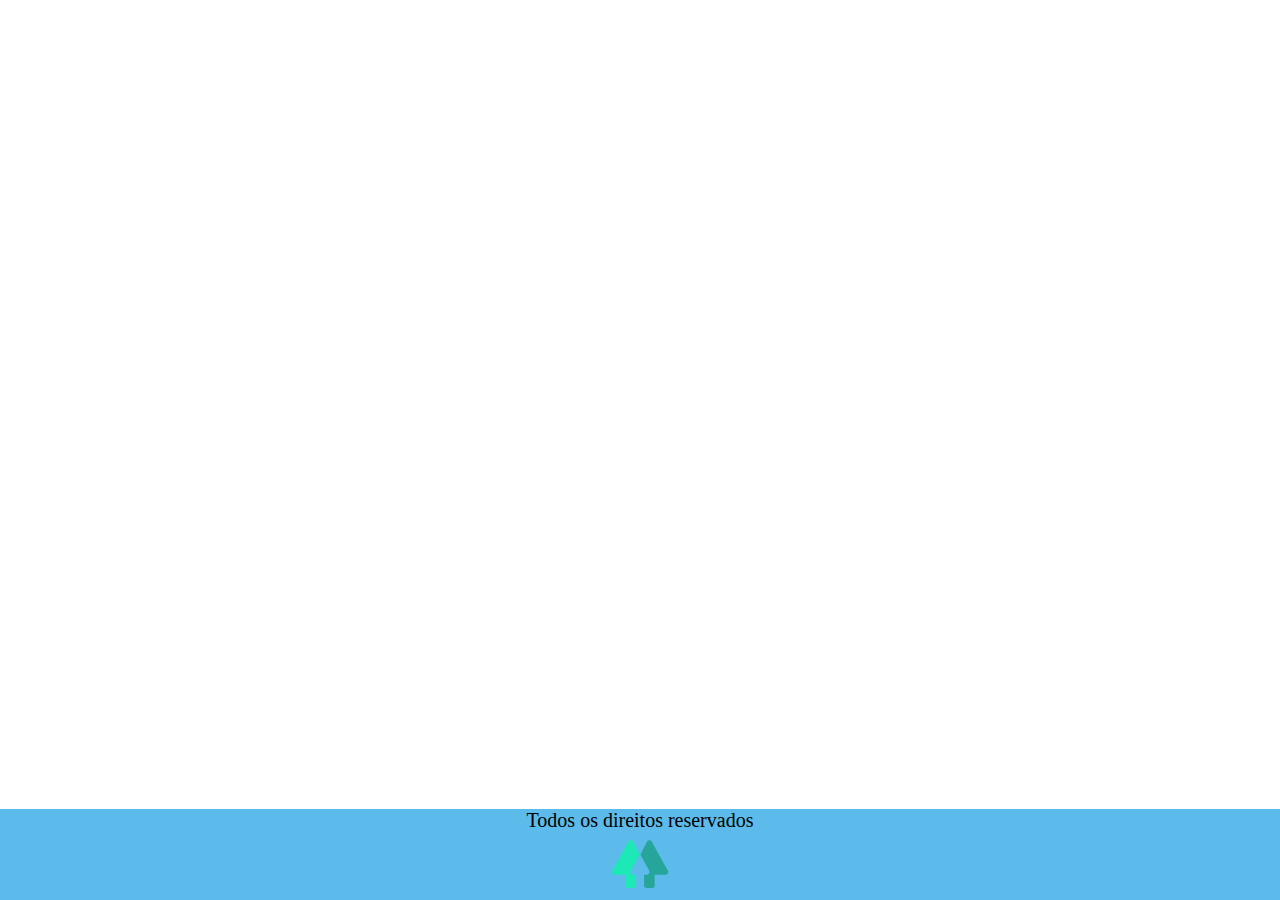
<file: layouts/footer.html>
<!DOCTYPE html>
<html>
    <!--Responsável pelo cabeçalho-->
<head>
    <meta charset="UTF-8">
    <title>Document</title>
    <link rel="stylesheet" href="../accets/css/footer.css">
</head>
<body>
    <!--Responsável pelo rodapé do site-->
    <footer>
        <p id="p1">Todos os direitos reservados</p>
        <a href="https://linktr.ee/omegadeltech" target="_blank">
            <img src="../accets/imagens/linktree.png" alt="Logo linktree" width="64px" height="64px">
        </a>
    </footer>
</body>
</html>
</file>
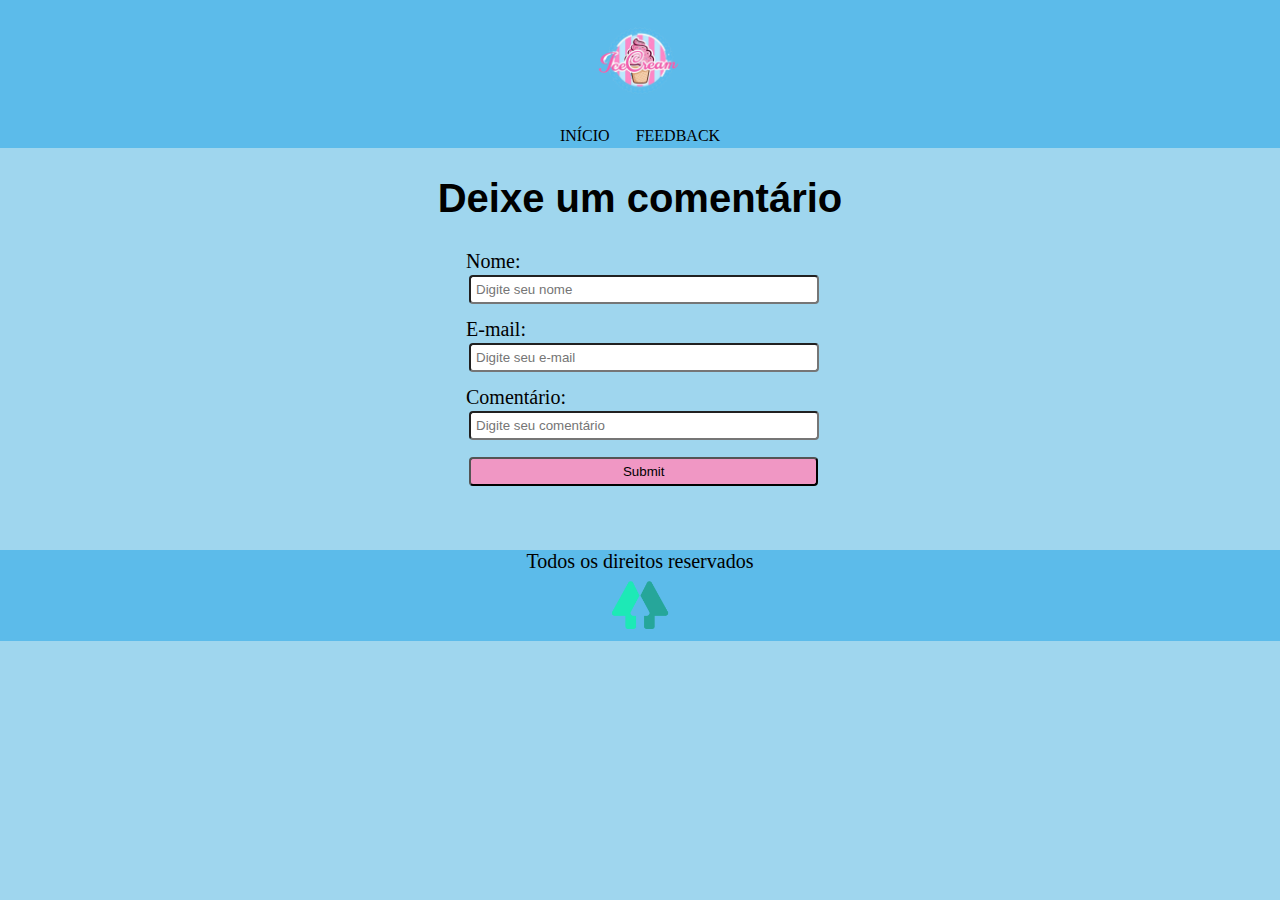
<file: pages/pag3.html>
<!DOCTYPE html>
<html>
<!--link com a pag3.css-->

<head>
    <meta charset="UTF-8">
    <title>Document</title>
    <link rel="stylesheet" href="../accets/css/pag3.css">
</head>
<!--corpo do página e conectado com o header-->

<body>
    <iframe src="../layouts/hearder.html" frameborder="0" width="100%"></iframe>

    <div>
        <h1>Deixe um comentário</h1>
    </div>

    <div id="div1">

        <!--formulário incluindo nome, e-mail e comentário-->
        <form action="./pag4.html">
            <label for="">Nome:</label>
            <input class="input1" type="text" placeholder="Digite seu nome" required>
            <label for="">E-mail:</label>
            <input class="input1" type="email" placeholder="Digite seu e-mail" required>
            <label for="">Comentário:</label>
            <input class="input1" type="text" placeholder="Digite seu comentário" maximum required="144">
            <input id="enviar" type="submit">
        </form>
    </div>
    <!--conectado com o footer-->
    <iframe id="iframe1" src="../layouts/footer.html" frameborder="0" width="100%"></iframe>
</body>

</html>
</file>
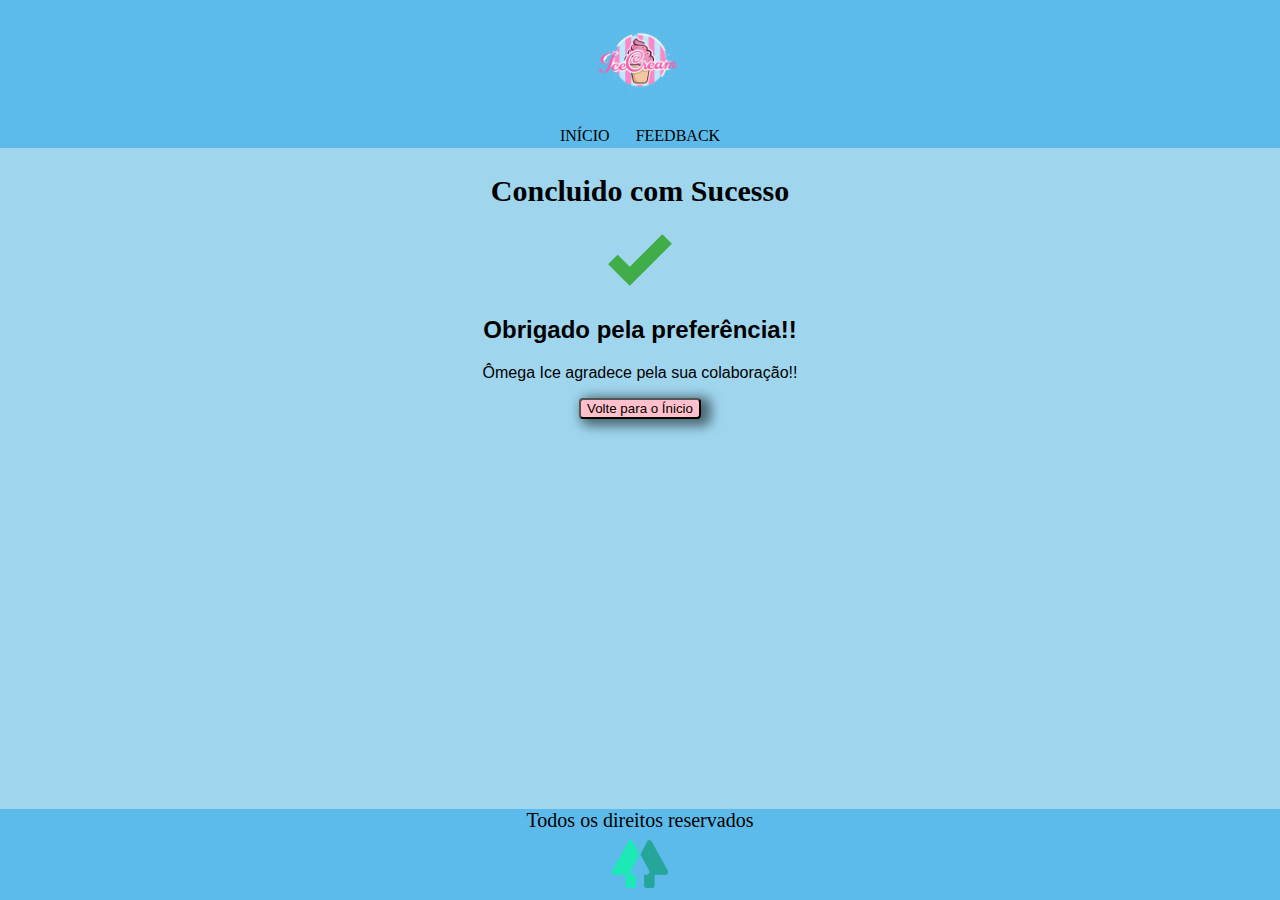
<file: pages/pag4.html>
<!DOCTYPE html>
<html>
<head>
    <meta charset="UTF-8">
    <title>Document</title>
</head>
<body>
    <iframe src="../layouts/hearder.html" frameborder="0" width="100%"></iframe>
    <!--adicionei a imagem-->
    <article>
        <h1>Concluido com Sucesso</h1>
        <!--Adicionei o texto-->
        <link rel="stylesheet" href="../accets/css/pag4.css">
        <!--linkei com o cssS-->
<section>
    <img src="../accets/imagens/correct.png" width="64" height="64">
    <h2> Obrigado pela preferência!!</h2>
    <p>Ômega Ice agradece pela sua colaboração!!</p>
</section>
<!--adicionei o botão de envio-->
    <form action="../index.html">
        <!--adicionei id a tag button-->
    <button id="botão">Volte para o Ínicio</button>
    </form>
    </article>
    <iframe id="iframefooter" src="../layouts/footer.html" frameborder="0" width="100%"></iframe>
    
      <!--coloquei o iframe-->
</body>
</html>
</file>
<file: accets/css/footer.css>
footer{
    background-color: #5cbbea;
    color: black;
    text-align: center;
    width: 100%;
    justify-content: center;
}
body{
    margin:0%;
    padding: 0%;
    text-align: center;
    bottom: 0px;
    position: fixed;
    width: 100%;
}
#p1{
    color:black; 
    margin: 0; 
    font-size: 20px;
}
</file>
<file: accets/css/pag3.css>
body {
    background-color: #9fd6ee;
    text-align: justify;
    margin: 0;
    padding: 0;
}

.input1 {
    display: flex;
    font-family: Arial, Helvetica, sans-serif;
    margin-bottom: 12px;
    width: 50%;
    border-radius: 4px;
    padding: 5px;
    margin-left: 5px;
}

#enviar {
    width: 52%;
    padding: 5px;
    background-color: #f097c4;
    border-radius: 4px;
    margin: 5px;
}

#enviar:hover {
    transform: scale(1.1);
    background-color: #f097c4;
}

form {
    display: flex;
    flex-direction: column;
    margin: auto;
    width: 70%;
}

h1 {
    text-align: center;
    font-family: Arial, Helvetica, sans-serif;
    font-size: 40px;
}

label {
    margin: 2px;
    font-size: 20px;
}

iframe {
    margin-bottom: -5px;
}

#div1 {
    margin-left: 320px;
}

#iframe1 {
    bottom: 0;
}
</file>
<file: accets/css/pag4.css>
body {
    /* adicionado cor de fundo*/
background-color: #9fd6ee;
font-family: 'Franklin Gothic Medium';
margin: 0;
padding: 0;

}
article{
/* centralizando os itens*/
text-align: center;
/* centralizando os itens2*/
margin: 0;
padding: 0;
}
button{
background-color: pink;
/*cor de fundo do botão adicionada*/
/*cor das letras do botão adicionada*/
color: black;
}
/*"etruturação do css"*/
button:hover{
    width: 25%;
    height: 20%;
    font-size: 20px;
}
/*"coloquei uma pre animaçao ao passar o mause por cima"*/
section {
    font-family: Arial;
}
/*"troquei as fontes"*/
button {
    -webkit-box-shadow: 6px 3px 12px 4px rgba(0, 0, 0, 0.53);
    -moz-box-shadow: 6px 3px 12px 4px rgba(0, 0, 0, 0.53);
    box-shadow: 6px 3px 12px 4px rgba(0, 0, 0, 0.53);
    border-radius: 4px;
}
/*"coloquei uma sombra "*/
h1 {
    font-size: 30px;
}
/*"arrumei o titulo e a borda "*/
/*"arrumei o footer"*/
#iframefooter {
    bottom: 0;
    position: fixed;
}
</file>
